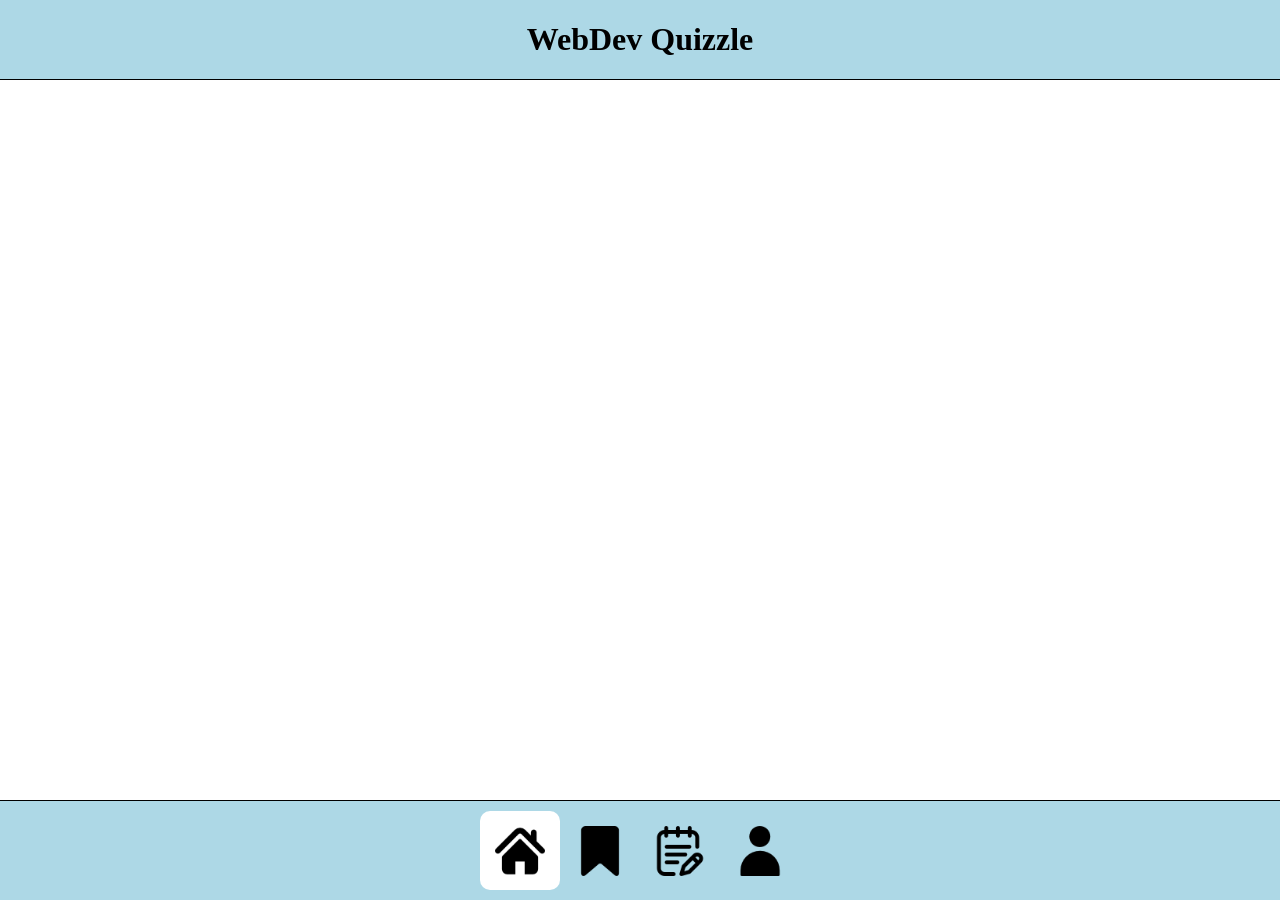
<file: index.html>
<!DOCTYPE html>
<html lang="en">
  <head>
    <meta charset="UTF-8" />
    <meta http-equiv="X-UA-Compatible" content="IE=edge" />
    <meta name="viewport" content="width=device-width, initial-scale=1.0" />
    <title>Quiz App!</title>
    <link rel="stylesheet" href="style.css" />
    <script type="module" src="js/index.js" defer></script>
  </head>
  <body class="container">
    <header class="header">
      <h1>WebDev Quizzle</h1>
    </header>

    <main class="main" data-js="main">
      <ul class="card__list grid-container" data-js="card-list">
        
      </ul>
    </main>

    <footer class="footer">
      <a
        href="index.html"
        class="footer__link footer--active"
        aria-label="go to homepage"
        ><img
          class="footer__image"
          alt="home icon"
          src="icons/navHomeIcon-64.png"
      /></a>
      <a
        href="bookmark.html"
        class="footer__link"
        aria-label="go to bookmark site"
        ><img
          class="footer__image"
          alt="bookmark icon"
          src="icons/navBookmarkIcon-64.png"
      /></a>
      <a
        href="form.html"
        class="footer__link"
        aria-label="go to create cards site"
        ><img
          class="footer__image"
          alt="create card icon"
          src="icons/navCreateCardIcon-64.png"
      /></a>
      <a
        href="profile.html"
        class="footer__link"
        aria-label="go to profile site"
        ><img
          class="footer__image"
          alt="profile icon"
          src="icons/navProfileIcon-64.png"
      /></a>
    </footer>
  </body>
</html>
</file>
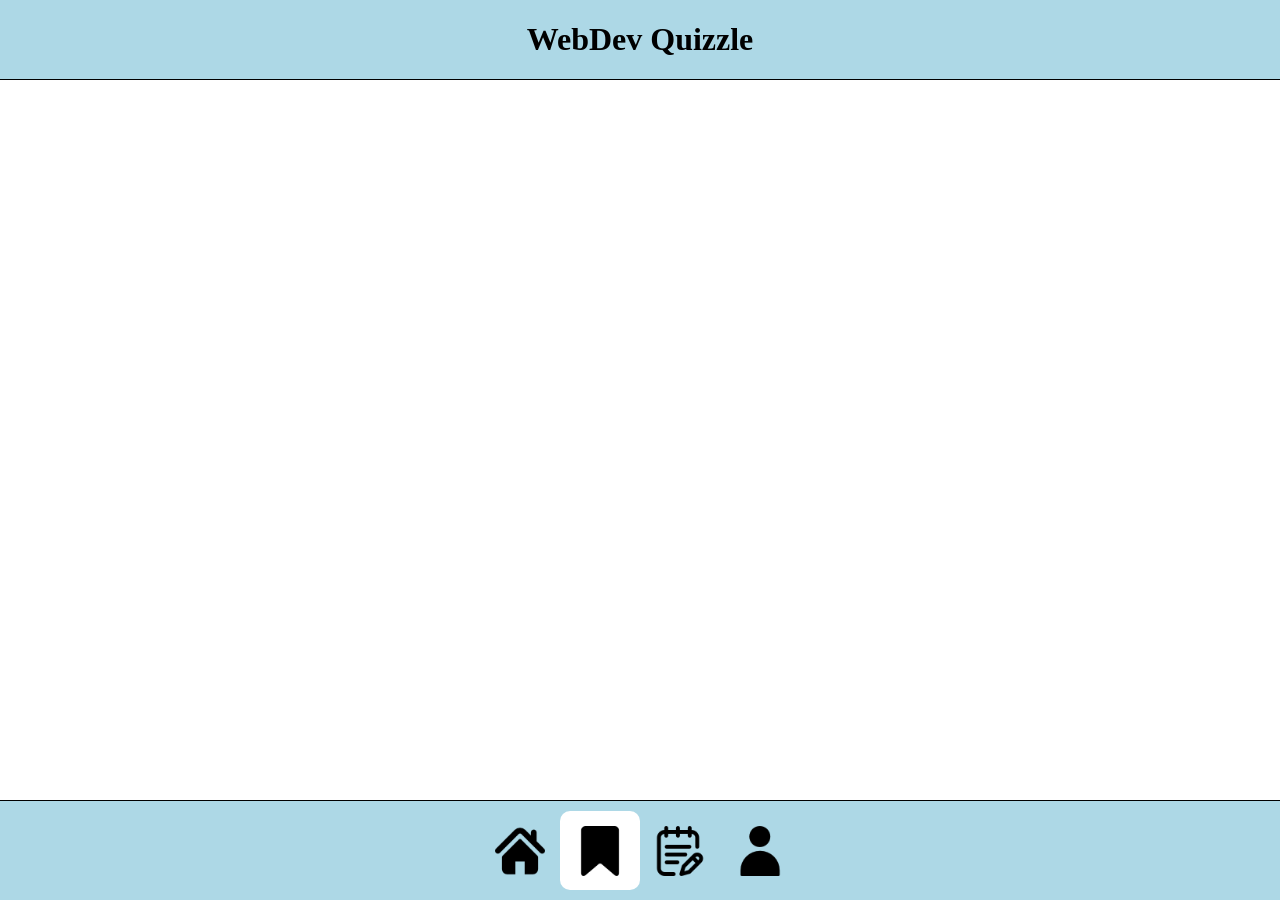
<file: bookmark.html>
<!DOCTYPE html>
<html lang="en">
  <head>
    <meta charset="UTF-8" />
    <meta http-equiv="X-UA-Compatible" content="IE=edge" />
    <meta name="viewport" content="width=device-width, initial-scale=1.0" />
    <title>Quiz App!</title>
    <link rel="stylesheet" href="style.css" />
    <script type="module" src="js/bookmark.js" defer></script>
  </head>
  <body class="container">
    <header class="header">
      <h1>WebDev Quizzle</h1>
    </header>
    <main class="main" data-js="main">
      <ul class="card__list grid-container" data-js="card-list"></ul>
    </main>

    <footer class="footer">
      <a href="index.html" class="footer__link" aria-label="go to homepage"
        ><img
          class="footer__image"
          alt="home icon"
          src="icons/navHomeIcon-64.png"
      /></a>
      <a
        href="bookmark.html"
        class="footer__link footer--active"
        aria-label="go to bookmark site"
        ><img
          class="footer__image"
          alt="bookmark icon"
          src="icons/navBookmarkIcon-64.png"
      /></a>
      <a
        href="form.html"
        class="footer__link"
        aria-label="go to create cards site"
        ><img
          class="footer__image"
          alt="create card icon"
          src="icons/navCreateCardIcon-64.png"
      /></a>
      <a
        href="profile.html"
        class="footer__link"
        aria-label="go to profile site"
        ><img
          class="footer__image"
          alt="profile icon"
          src="icons/navProfileIcon-64.png"
      /></a>
    </footer>
  </body>
</html>
</file>
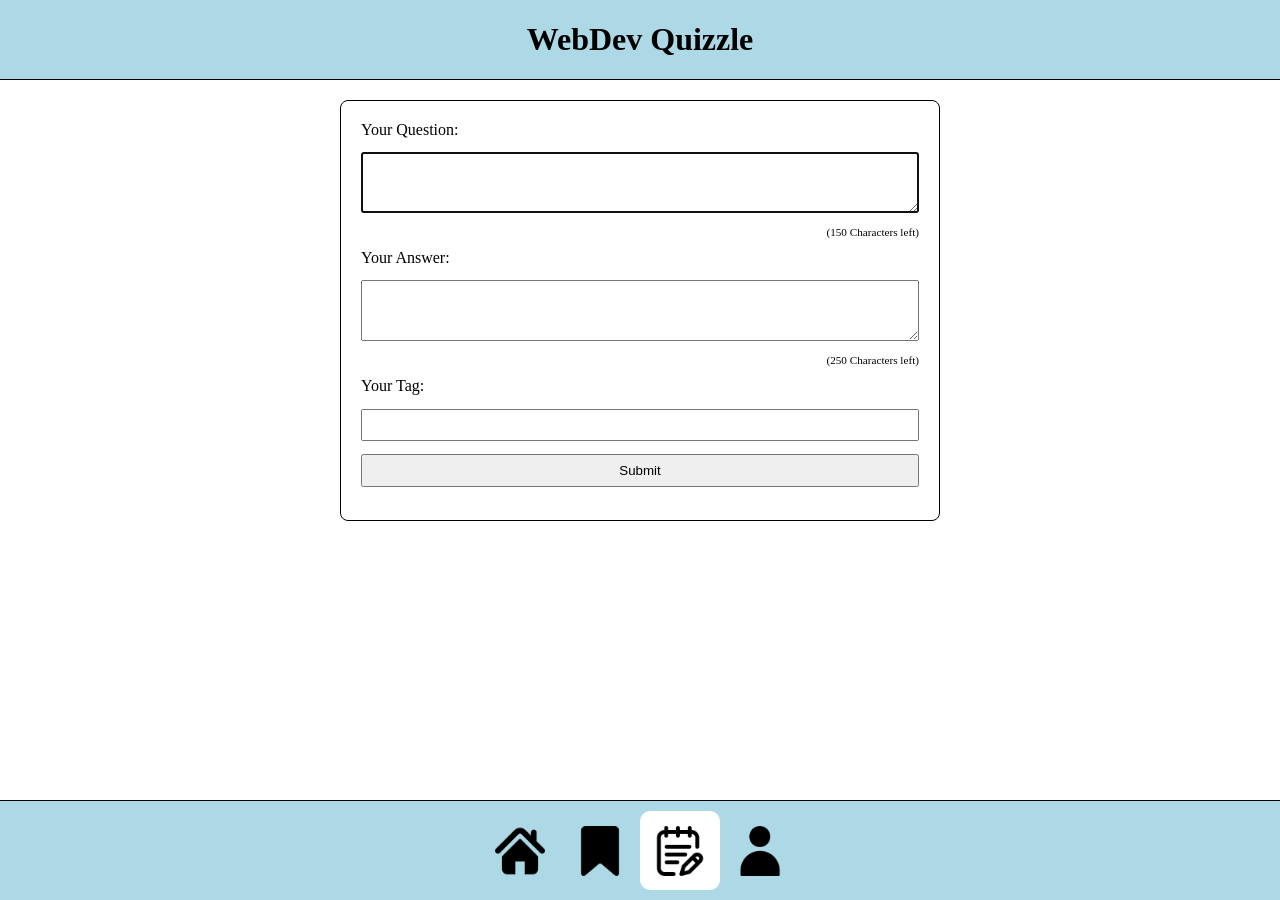
<file: form.html>
<!DOCTYPE html>
<html lang="en">
  <head>
    <meta charset="UTF-8" />
    <meta http-equiv="X-UA-Compatible" content="IE=edge" />
    <meta name="viewport" content="width=device-width, initial-scale=1.0" />
    <title>Quiz App!</title>
    <link rel="stylesheet" href="style.css" />
    <script type="module" src="components/form/form.js" defer></script>
  </head>
  <body class="container">
    <header class="header">
      <h1>WebDev Quizzle</h1>
    </header>
    <main class="main flex-container" data-js="main">
      <form class="form" data-js="form">
        <label for="question">Your Question:</label>
        <textarea type="text" name="question" id="question" rows="3" maxlength="150" data-js="question-input" required></textarea>
        <p class="leftCharacters"></p>
        <label for="answer">Your Answer:</label>
        <textarea type="text" name="answer" id="answer" rows="3" maxlength="250" data-js="answer-input" required></textarea>
        <p class="leftCharacters"></p>
        <label for="tag">Your Tag:</label>
        <input type="text" name="tag" id="tag" required />
        <button type="submit">Submit</button>
      </form>
      <ul class="card__list output" data-js="card-list">

      </ul>
      
    </main>

    <footer class="footer">
      <a
        href="index.html"
        class="footer__link"
        aria-label="go to homepage"
        ><img 
          class="footer__image" 
          alt="home icon" 
          src="icons/navHomeIcon-64.png"
      /></a>
      <a
        href="bookmark.html"
        class="footer__link"
        aria-label="go to bookmark site"
        ><img
          class="footer__image"
          alt="bookmark icon"
          src="icons/navBookmarkIcon-64.png"
      /></a>
      <a
        href="form.html"
        class="footer__link footer--active"
        aria-label="go to create cards site"
        ><img
          class="footer__image"
          alt="create card icon"
          src="icons/navCreateCardIcon-64.png"
      /></a>
      <a
        href="profile.html"
        class="footer__link"
        aria-label="go to profile site"
        ><img class="footer__image" alt="profile icon" src="icons/navProfileIcon-64.png"
      /></a>
    </footer>
  </body>
</html>
</file>
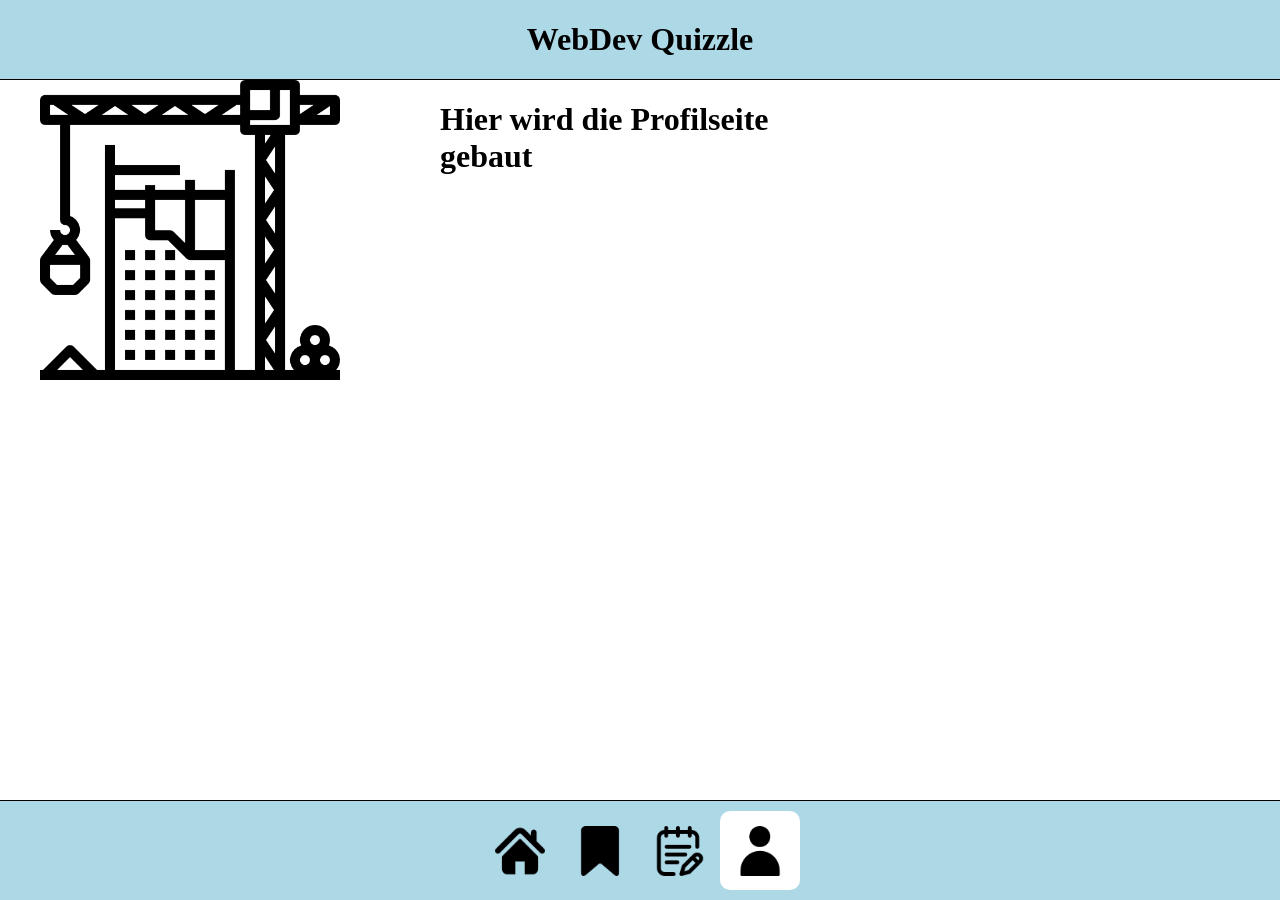
<file: profile.html>
<!DOCTYPE html>
<html lang="en">
  <head>
    <meta charset="UTF-8" />
    <meta http-equiv="X-UA-Compatible" content="IE=edge" />
    <meta name="viewport" content="width=device-width, initial-scale=1.0" />
    <title>Quiz App!</title>
    <link rel="stylesheet" href="style.css" />
  </head>
  <body class="container">
    <header class="header">
      <h1>WebDev Quizzle</h1>
    </header>
    <main class="main grid-container">
      <img src="icons/haken.png" alt="bagger" width="300" />
      <h1>Hier wird die Profilseite gebaut</h1>
    </main>
    <footer class="footer">
      <a
        href="index.html"
        class="footer__link"
        aria-label="go to homepage"
        ><img 
          class="footer__image" 
          alt="home icon" 
          src="icons/navHomeIcon-64.png"
      /></a>
      <a
        href="bookmark.html"
        class="footer__link"
        aria-label="go to bookmark site"
        ><img
          class="footer__image"
          alt="bookmark icon"
          src="icons/navBookmarkIcon-64.png"
      /></a>
      <a
        href="form.html"
        class="footer__link"
        aria-label="go to create cards site"
        ><img
          class="footer__image"
          alt="create card icon"
          src="icons/navCreateCardIcon-64.png"
      /></a>
      <a
        href="profile.html"
        class="footer--active footer__link"
        aria-label="go to profile site"
        ><img class="footer__image" alt="profile icon" src="icons/navProfileIcon-64.png"
      /></a>
    </footer>
  </body>
</html>
</file>
<file: style.css>
@import url(components/card/card.css);
@import url(components/header/header.css);
@import url(components/footer/footer.css);
@import url(components/form/form.css);

*,
*::before,
*::after {
  box-sizing: border-box;
}
:root {
  --bg-colorHeaderFooter: lightblue;
}
body {
  margin: 0;
  font-family: Cambria, Cochin, Georgia, Times, "Times New Roman", serif;
}
.container {
  display: grid; /* Die Hauptseite hat ein Grid-Layout: 1 Spalte, 3 Zeilen */
  grid-template-rows: 80px 1fr 100px; /* Die erste Zeile ist 80px hoch, die letzte auch, der Rest geht in die Mitte */
  height: 100vh; /* Der Container, d.h. der Body, ist nur so hoch wie der Viewport */
}

.main {
  margin: 0 auto;
  width: 100%;
  overflow: auto;
}
.grid-container {
  display: grid;
  grid-template-columns: 1fr;
  justify-content: center;
  align-content: start;
}

@media (min-width: 680px) {
  .grid-container {
    grid-template-columns: 1fr 1fr;
  }
}

@media (min-width: 1000px) {
  .grid-container {
    max-width: 1200px;
    margin: 0 auto;
    grid-template-columns: 1fr 1fr 1fr;
  }
}
</file>
